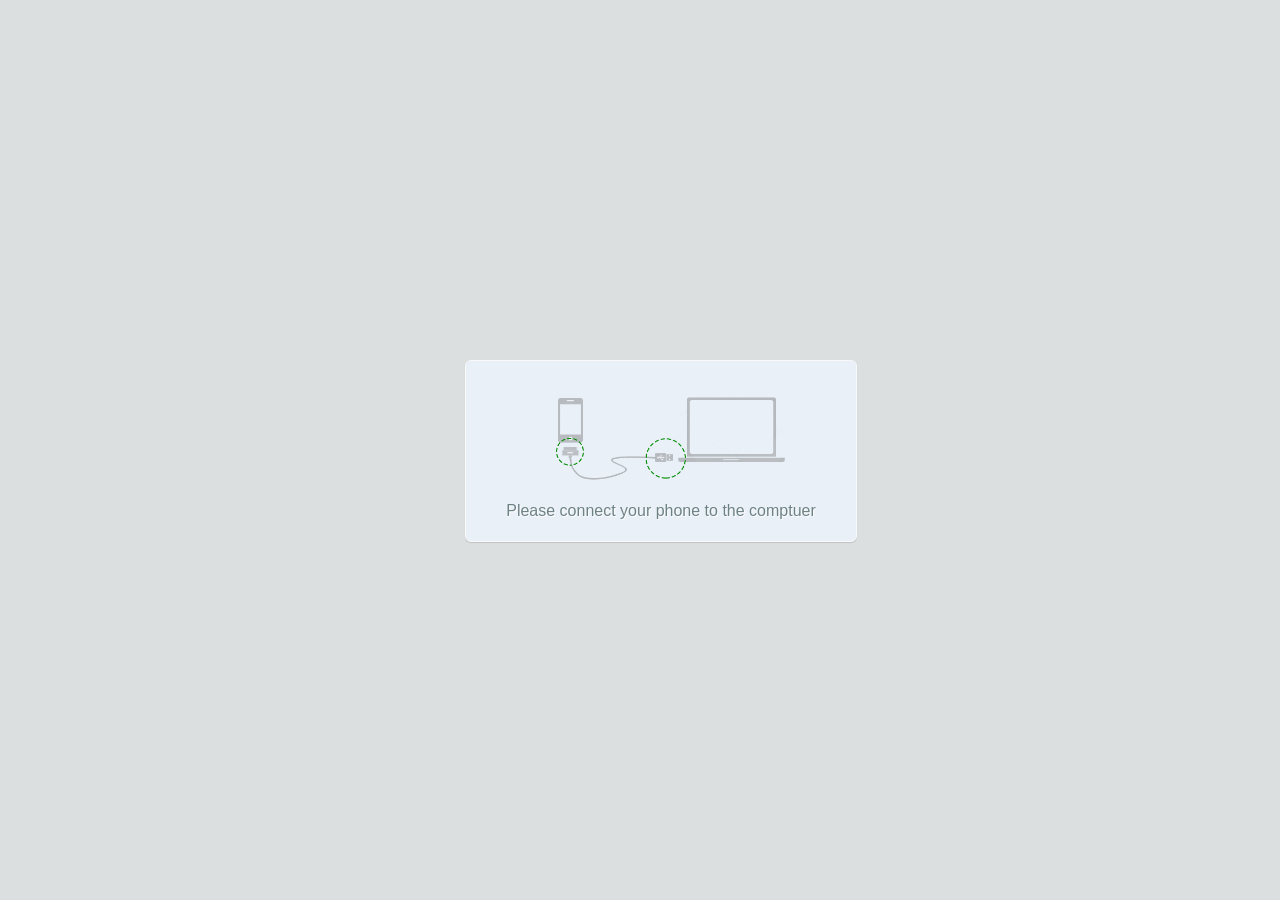
<file: web/src/main/webapp/static/index.html>
<!-- DOCTYPE html !-->
<html>
<head>
<meta name="viewport" content="width=device-width, initial-scale=1.0, maximum-scale=1.0, user-scalable=no" />
    <link rel="stylesheet" type="text/css" href="./bootstrap/css/bootstrap.min.css">
    <link rel="stylesheet" type="text/css" href="./css/bootstrap-select.css">
    <link rel="stylesheet" type="text/css" href="./bootstrap/bootstrap3-editable/bootstrap3-editable/css/bootstrap-editable.css">
    <link rel="stylesheet" type="text/css" href="./css/jquery-ui.css">
    <link rel="stylesheet" type="text/css" href="./css/font-awesome.min.css">
    <link async href="http://fonts.googleapis.com/css?family=Delius" rel="stylesheet" type="text/css"/>
    
    <link rel="stylesheet" type="text/css" href="./css/style.css">
<title>MX</title>
</head>
<body>

<!-- Connection Information Section  -->
<div class="container-wrapper-start-up container-wrapper">
	<div class="container-start-up-content">
		<p>Please connect your phone to the comptuer</p>
	</div>
</div>

<!-- Selection App Section-->
<div class="container-wrapper-search-app hide-this dNone">
	<div class="connected-device-section">
		<div class="activated-col">
			<label class="activated-lable-value">Connected Device : </label>
			<span class="activated-text activated-device-name">Samsung S3</span>
		</div>
       
        <div class="activated-col app-name dNone">   
			<label class="activated-lable-value">App Name : </label>
			<div class="search-bar-wrapper">
		<div class="input-wrapper">
			<input type="text" class="search-input-big" value="WhatsApp" />
			<button class="search-start-button"><i class="fa fa-play-circle"></i></button>
		</div>
	</div>
		</div>
	</div>
	<div class="search-bar-wrapper global-search">
		<div class="input-wrapper">
			<input type="text" class="search-input-big" placeholder="Enter your app" />
			<button class="search-start-button"><i class="fa fa-play-circle"></i></button>
		</div>
	</div>
</div>

<!-- App Rendered Data  -->
<div class="td-container dNone" id="container">
<header class="header">
	<div class="row">
		
	<div class="col-sm-7">
	<div class="tabs">
		<ul>
			 <li class="active"><a href="#home" data-toggle="tab">Grades</a></li>
  <li><a href="#gradePerRule" data-toggle="tab"><span class="defaultGradeText">Grades </span>Per Rule</a></li>
  <li><a href="#activities" data-toggle="tab">All Activities</a></li>
		</ul>
	</div>
	</div>
	<div class="col-sm-5">
	<div class="settings">
		<div class="profileURL">
			<span class="defaultLabelText">URL : </span>
			<span class="urlActiveText" id="urlText"></span>
			<span class="editIcon dNone"><i class="fa fa-edit"></i></span>
		</div>
		<div class="hrLine">|</div>
		<div class="ruleSet">
			<span class="defaultLabelText">Ruleset </span>
			<span class="dropdown" id="ruleset">
				<select class="selectpicker" >
				</select>
			</span>
		</div>
	</div>
	</div>
	</div>
</header>
<div class="mainContent">
	<div class="tab-content ">
  <div class="gradesTab tab-pane fade in active " id="home">
  	<div class="contentHeader">
  		<div class="row gradesRow">
  			<div class="col-sm-4">
  				<div class="primaryGrade">
  					<h2>Grade </h2>
  					<div id="grade" class="grade"></div>
  				</div>
  			</div>
  			<div class="col-sm-8">
  				<div class="overallPerformance">
  					Overall Performance Score : <span class="performScoreNumber"></span>
  					
  				</div>
  			</div>
  		</div>
  	</div>
  	<div class="contentBody">
  		<div class="row">
  			<div class="col-sm-3 leftSec">
	  		<div class="leftTabs" id="activities">
				<ul>
				 	<!--<li class="active"><a href="#scan" data-toggle="tab"><div class="gradeBlock grade-c">C</div> Scan</a></li>
				  	<li><a href="#settings" data-toggle="tab"><div class="gradeBlock grade-a">A</div>Settings</a></li>
				  	<li><a href="#antiVirusMainScreen" data-toggle="tab"><div class="gradeBlock grade-b">B</div>Antivirus Main Screen</a></li>
				  	<li><a href="#buy" data-toggle="tab"><div class="gradeBlock grade-d">D</div>Buy</a></li>
				  	<li><a href="#securityUpdatesSettings" data-toggle="tab"><div class="gradeBlock grade-e">E</div>Security Updates Settings</a></li>
					!-->
				</ul>
			</div>
			</div>
			<div class="col-sm-9 leftTabContent">
			<div class="leftTabContainer">
		  		<div class="tab-pane fade in active" id="scan">
		  			<div class="leftTabContainerWrapper">
		  				<h2>Scan</h2>
		  				<div class="activity-variables">
		  					<div class="row">
		  						<div class="col-sm-3">
		  							<div class="activityVar">70</div>
		  							<div class="activityLabel">Launch time 
in milliseconds</div>
		  						</div><div class="col-sm-3">
		  							<div class="activityVar">0</div>
		  							<div class="activityLabel">Activity in
Back Stack</div>
		  						</div><div class="col-sm-3">
		  							<div class="activityVar">6</div>
		  							<div class="activityLabel">Number of 
Overdraws</div>
		  						</div><div class="col-sm-3">
		  							<div class="activityVar">56</div>
		  							<div class="activityLabel">GC Concurrent</div>
		  						</div><div class="col-sm-3">
		  							<div class="activityVar color-notify"><i class="fa fa-warning"></i></div>
		  							<div class="activityLabel">GC Alloc</div>
		  						</div>
		  					</div>
		  				</div>
		  				<div class="varInfo">
		  					<p>Code snippet for how to use Font Awesome on any element and a full list of all the Font Awesome icons and their CSS content values. Updated to v 4.0.</p>
		  				</div>
		  			</div>
		  		</div>
		  		<div class="tab-pane fade" id="settings">	<div class="leftTabContainerWrapper">
		  				<h2>Settings</h2>
		  				<div class="activity-variables">
		  					<div class="row">
		  						<div class="col-sm-3">
		  							<div class="activityVar">54</div>
		  							<div class="activityLabel">Launch time 
in milliseconds</div>
		  						</div><div class="col-sm-3">
		  							<div class="activityVar">10</div>
		  							<div class="activityLabel">Activity in
Back Stack</div>
		  						</div><div class="col-sm-3">
		  							<div class="activityVar color-notify"><i class="fa fa-warning"></i></div>
		  							<div class="activityLabel">Number of 
Overdraws</div>
		  						</div><div class="col-sm-3">
		  							<div class="activityVar">0</div>
		  							<div class="activityLabel">GC Concurrent</div>
		  						</div><div class="col-sm-3">
		  							<div class="activityVar">4</div>
		  							<div class="activityLabel">GC Alloc</div>
		  						</div>
		  					</div>
		  				</div>
		  				<div class="varInfo">
		  					<p>Code snippet for how to use Font Awesome on any element and a full list of all the Font Awesome icons and their CSS content values. Updated to v 4.0.</p>
		  				</div>
		  			</div>
		  		</div>
		  		<div class="tab-pane fade" id="antiVirusMainScreen">	<div class="leftTabContainerWrapper">
		  				<h2>Antivirus Main Screen</h2>
		  				<div class="activity-variables">
		  					<div class="row">
		  						<div class="col-sm-3">
		  							<div class="activityVar">670</div>
		  							<div class="activityLabel">Launch time 
in milliseconds</div>
		  						</div><div class="col-sm-3">
		  							<div class="activityVar">0</div>
		  							<div class="activityLabel">Activity in
Back Stack</div>
		  						</div><div class="col-sm-3">
		  							<div class="activityVar color-notify"><i class="fa fa-warning"></i></div>
		  							<div class="activityLabel">Number of 
Overdraws</div>
		  						</div><div class="col-sm-3">
		  							<div class="activityVar">0</div>
		  							<div class="activityLabel">GC Concurrent</div>
		  						</div><div class="col-sm-3">
		  							<div class="activityVar">4</div>
		  							<div class="activityLabel">GC Alloc</div>
		  						</div>
		  					</div>
		  				</div>
		  				<div class="varInfo">
		  					<p>Code snippet for how to use Font Awesome on any element and a full list of all the Font Awesome icons and their CSS content values. Updated to v 4.0.</p>
		  				</div>
		  			</div>
		  		</div>
		  		<div class="tab-pane fade" id="buy">	<div class="leftTabContainerWrapper">
		  				<h2>Buy</h2>
		  				<div class="activity-variables">
		  					<div class="row">
		  						<div class="col-sm-3">
		  							<div class="activityVar">7</div>
		  							<div class="activityLabel">Launch time 
in milliseconds</div>
		  						</div><div class="col-sm-3">
		  							<div class="activityVar">0</div>
		  							<div class="activityLabel">Activity in
Back Stack</div>
		  						</div><div class="col-sm-3">
		  							<div class="activityVar color-notify"><i class="fa fa-warning"></i></div>
		  							<div class="activityLabel">Number of 
Overdraws</div>
		  						</div><div class="col-sm-3">
		  							<div class="activityVar">10</div>
		  							<div class="activityLabel">GC Concurrent</div>
		  						</div><div class="col-sm-3">
		  							<div class="activityVar">4</div>
		  							<div class="activityLabel">GC Alloc</div>
		  						</div>
		  					</div>
		  				</div>
		  				<div class="varInfo">
		  					<p>Code snippet for how to use Font Awesome on any element and a full list of all the Font Awesome icons and their CSS content values. Updated to v 4.0.</p>
		  				</div>
		  			</div>
		  		</div>
		  		<div class="tab-pane fade" id="securityUpdatesSettings">	<div class="leftTabContainerWrapper">
		  				<h2>Security Updates Settings</h2>
		  				<div class="activity-variables">
		  					<div class="row">
		  						<div class="col-sm-3">
		  							<div class="activityVar">70</div>
		  							<div class="activityLabel">Launch time 
in milliseconds</div>
		  						</div><div class="col-sm-3">
		  							<div class="activityVar">0</div>
		  							<div class="activityLabel">Activity in
Back Stack</div>
		  						</div><div class="col-sm-3">
		  							<div class="activityVar">4</div>
		  							<div class="activityLabel">Number of 
Overdraws</div>
		  						</div><div class="col-sm-3">
		  							<div class="activityVar color-notify"><i class="fa fa-warning"></i></div>
		  							<div class="activityLabel">GC Concurrent</div>
		  						</div><div class="col-sm-3">
		  							<div class="activityVar">4</div>
		  							<div class="activityLabel">GC Alloc</div>
		  						</div>
		  					</div>
		  				</div>
		  				<div class="varInfo">
		  					<p>Code snippet for how to use Font Awesome on any element and a full list of all the Font Awesome icons and their CSS content values. Updated to v 4.0.</p>
		  				</div>
		  			</div>
		  		</div>
	  		</div>
	  		</div>
  		</div>
  	</div>
  	
  </div>
  <div class="tab-pane fade" id="gradePerRule">	
  <div class="contentHeader">
  		<div class="row gradesRow">
  			<div class="col-sm-4">
  				<div class="primaryScore">
  					<h2>Performance Score : <span class="score-bad">Bad</span>  </h2>
  				</div>
  			</div>
  		</div>
  	</div>
  	<div class="contentBody">
  		<div class="row">

			<div class="col-sm-12">
            <div class="colWrapper gradePerRule">
            <div class="row">
		  						<div class="col-sm-3">
                                <div class="scoreBlockWrapper">
		  							<div class="activityVar score-average">50</div>
		  							<div class="activityLabel">Launch Time Performance</div>
</div>
		  						</div><div class="col-sm-3">
                                <div class="scoreBlockWrapper">
		  							<div class="activityVar score-bad">100</div>
		  							<div class="activityLabel">GC Call
Performance</div>
</div>
		  						</div><div class="col-sm-3">
                                <div class="scoreBlockWrapper">
		  							<div class="activityVar score-average">50</div>
		  							<div class="activityLabel">Ativity Stack</div>
</div>
		  						</div><div class="col-sm-3">
                                <div class="scoreBlockWrapper">
		  							<div class="activityVar score-good">25</div>
		  							<div class="activityLabel">Overdraw</div>
</div>
		  						</div>
		  				</div>
		  	</div>		
	  		</div>
  		</div>
  	</div>
  	</div>
  <div class="tab-pane fade" id="activities">
  <div class="contentHeader">
  		<div class="row gradesRow">
  			<div class="col-sm-4">
  				<div class="primaryGrade">
  					<h2>Overall Grade </h2>
  					<div class="grade grade-e">E</div>
  				</div>
  			</div>
  			<div class="col-sm-8">
  				<div class="overallPerformance">
  					Overall Performance Score : <span class="performScoreNumber">80</span>
  					
  				</div>
  			</div>
  		</div>
  	</div>
	<div class="contentBody">
		<div class="tableWrapper">
		<table class="table table-striped">
              <thead>
                <tr>
                  <th>Activity Name</th>
                  <th>Launch Time in (ms)</th>
                  <th>Activity in Back Stack</th>
                  <th>Number of Overdraws</th>
                  <th>GC for Concurrent</th>
                  <th>GC for Alloc</th>
                </tr>
              </thead>
              <tbody>
                <tr>
                  <td>Scan</td>
                  <td>670</td> 
                  <td>0</td>
                  <td><i class="fa fa-warning color-notify"></i></td>
                  <td>0</td>
                  <td>4</td>
                </tr>
				<tr>
                  <td>Settings</td>
                  <td>315</td>
                  <td>0</td>
                  <td><i class="fa fa-warning color-notify"></i></td>
                  <td>0</td>
                  <td>0</td>
                </tr><tr>
                  <td>Antivirus Main Screen</td>
                  <td>477</td> 
                  <td>0</td>
                  <td><i class="fa fa-warning color-notify"></i></td>
                  <td>0</td>
                  <td>4</td>
                </tr>
				<tr>
                  <td>Buy</td>
                  <td>563</td>
                  <td>0</td>
                  <td><i class="fa fa-warning color-notify"></i></td>
                  <td>0</td>
                  <td>4</td>
                </tr><tr>
                  <td>Securty Updates Settings</td>
                  <td>300</td> 
                  <td>0</td>
                  <td><i class="fa fa-warning color-notify"></i></td>
                  <td>0</td>
                  <td>4</td>
                </tr>
				
              </tbody>
            </table>
  	
	</div>
	</div>
  	</div>
</div>
</div>
</div>
</body>


<!--<script type="text/javascript" src="js/jquery.js"></script>!-->
<script src="http://code.jquery.com/jquery-1.9.1.min.js"></script>
<script type="text/javascript" src="./bootstrap/js/bootstrap.min.js"></script>
<script type="text/javascript" src="./bootstrap/bootstrap3-editable/bootstrap3-editable/js/bootstrap-editable.min.js"></script>
<script type="text/javascript" src="./js/jquery.mockjax.js"></script>
<script type="text/javascript" src="./js/jquery.mockjax.js"></script>
<script type="text/javascript" src="./js/underscore-min.js"></script>
<script type="text/javascript" src="./js/backbone-min.js"></script>
<script type="text/javascript" src="./js/bootstrap-select.js"></script>
<script type="text/javascript" src="./js/responsive_classes.js"></script>
<script type="text/javascript" src="./js/script.js"></script>

<script type="text/javascript" src="./js/htmlpreview.min.js"></script>
	<script>HTMLPreview.init();</script>

</body>
</html>
</file>
<file: web/src/main/webapp/static/css/style.css>
html, body, div, span, applet, object, iframe,
h1, h2, h3, h4, h5, h6, p, blockquote, pre,
a, abbr, acronym, address, big, cite, code,
del, dfn, em, img, ins, kbd, q, s, samp,
small, strike, strong, sub, sup, tt, var,
b, u, i, center,
dl, dt, dd, ol, ul, li,
fieldset, form, label, legend,
table, caption, tbody, tfoot, thead, tr, th, td,
article, aside, canvas, details, embed, 
figure, figcaption, footer, header, hgroup, 
menu, nav, output, ruby, section, summary,
time, mark, audio, video {
	margin: 0;
	padding: 0;
	border: 0;
	font-size: 100%;
	font-family: arial;
	vertical-align: baseline;
  font-size: 13px;
}
/* HTML5 display-role reset for older browsers */
article, aside, details, figcaption, figure, 
footer, header, hgroup, menu, nav, section {
	display: block;
}

ol, ul {
	list-style: none;
}
blockquote, q {
	quotes: none;
}
blockquote:before, blockquote:after,
q:before, q:after {
	content: '';
	content: none;
}
table {
	border-collapse: collapse;
	border-spacing: 0;
}

body {
line-height: 1;
 background: #DCDFE0;
  -webkit-box-sizing: content-box;
  -moz-box-sizing: content-box;
  box-sizing: content-box;
  border: none;
  font: normal normal normal 15px/20px "aril", Helvetica, sans-serif;
  color: rgba(0,0,0,0.9);
  -o-text-overflow: clip;
  text-overflow: clip;
font-family: arial !important;
}

.td-container{
	position: relative;
  -webkit-box-sizing: content-box;
  -moz-box-sizing: content-box;
  box-sizing: content-box;
  min-height: 500px;
  border: 1px solid rgba(255,255,255,1);
  -webkit-border-radius: 3px;
  border-radius: 3px;
  background: -webkit-linear-gradient(-90deg, #e9f0f8 0, #e9f0f8 3%, #e9f0f8 100%);
  background: -moz-linear-gradient(180deg, #e9f0f8 0, #e9f0f8 3%, #e9f0f8 100%);
  background: linear-gradient(180deg, #e9f0f8 0, #e9f0f8 3%, #e9f0f8 100%);
  background-position: 50% 50%;
  -webkit-background-origin: padding-box;
  background-origin: padding-box;
  -webkit-background-clip: border-box;
  background-clip: border-box;
  -webkit-background-size: auto auto;
  background-size: auto auto;
  -webkit-box-shadow: 0 0 1px 1px rgba(0,0,0,0.13) ;
  box-shadow: 0 0 1px 1px rgba(0,0,0,0.13) ;
  margin:55px 15px 15px 15px;
  padding: 0px;
}

.header {
    position: absolute;
    top: -60px;
    width: 100%;
}
.tabs li {
    display: inline-block;
    margin-right: 8px;
    position: relative;
    z-index: 0;
}

.tabs {
    position: absolute;
    top: 21px;
    left: 23px;
}


.btn.dropdown-toggle.selectpicker.btn-default,
.tabs a {
 /* border-top: rgba(159, 181, 204, 1); */
    -webkit-box-sizing: content-box;    
    -moz-box-sizing: content-box;    box-sizing: content-box;    width: 100%;    
    height: 25px;    padding: 11px 0 0;    
    border-top: 1px solid rgba(200, 213, 226, 0.2);    -webkit-border-radius: 7px;    
    border-radius: 5px 5px 0px 0px;    font: normal normal normal 13px/normal Arial, Helvetica, sans-serif;    color: #81969B;    text-align: center;    -o-text-overflow: clip;    text-overflow: clip;    
    /* background: -webkit-linear-gradient(-90deg, #f1f6fa 0, #edf4fc 11%, #e5eff8 22%, #DAE2E9 100%); */    background: -moz-linear-gradient(180deg, #f1f6fa 0, #edf4fc 11%, #e5eff8 22%, #DAE2E9 100%);    
    background: linear-gradient(180deg, #F9FCFF 0, #edf4fc 11%, #E8EDF1 22%, #DAE2E9 100%);    background-position: 50% 50%;    -webkit-background-origin: padding-box;    background-origin: padding-box;    -webkit-background-clip: border-box;    background-clip: border-box;    -webkit-background-size: auto auto;    background-size: auto auto;    
    /* -webkit-box-shadow: 0 0 1px 1px rgba(0,0,0,0.13) ; */    
    /* box-shadow: 0 0 1px 1px rgba(0,0,0,0.13) ; */
    display: block;
    padding-left: 5px;
    padding-right: 5px;
    text-decoration: none !important;
    
 border-left: 1px solid rgba(198, 208, 216, 0.97);
    
 border-right: 1px solid rgba(252, 253, 255, 1);
    cursor: pointer;
 border-top-color: #ccc;
}

.tabs a:hover{
	color: #000000;
}

.tabs a{
	
	min-width: 100px;
}

.tabs .active a {
background: -webkit-linear-gradient(-90deg, #fcfcfc 0, #eaeef1 23%, #e8edf1 39%, #ebeff8 100%);
  background: -moz-linear-gradient(180deg, #fcfcfc 0, #eaeef1 23%, #e8edf1 39%, #ebeff8 100%);
  background: linear-gradient(180deg, #fcfcfc 0, #eaeef1 23%, #e8edf1 39%, #ebeff8 100%);
  color: #000000;
  padding-bottom: 1px;
  font-weight: bold;
  border-right-color: #C9C0C0;
  border-bottom: 1px solid #ebeff8;
  border-left-color: #C2CCCE;
  
  
  border-top-color: #C2CCCE;
  
  
}

.defaultLabelText {
    color: #A3A3A3;
    font-weight: normal;
}
.profileURL {
    float: left;
    font-weight: n;
}
.hrLine {
    float: left;
    margin: 0px 12px;
    color: #CCC;
}
.settings {
    position: relative;
    right: 0px;
    /* width: auto; */
    float: right;
    top: 30px;
    font-size: 13px;
    font-family: arial;
}
.ruleSet {
float: left;
position: relative;
top: -6px;
right: 10px;
padding-left: 10px;
}
.urlActiveText {
    font-weight: normal;
}

.dropdown-menu {
    left: -80px;
}

.dNone{
	display: none;
}

.btn.dropdown-toggle.selectpicker.btn-default {
padding-top: 0px;
border-radius: 3px;
position: relative;
top: 2px;
    border-bottom-color: #C7C4C4;
    
 border-top-color: #CEC5C5;
    border-right-color: rgba(170, 158, 158, 0.33);


}
.btn-group.bootstrap-select {
    width: 100px!important;
}

li {}
.dropdown-menu.inner.selectpicker li {
    font-weight: normal;
}
.text {
    font-weight: normal !important;
}
.filter-option.pull-left {
    font-weight: normal;
    color: #000;
}

.muted.text-muted {
display: none;
}

.dropdown-menu.open {
left: -33px;
}

.dropdown-menu{
    width: 145px;
}

.row.gradesRow {
    margin: 5px;
    border: 1px solid;
    border-radius: 4px;
    border-top-color: #F8F9FA;
    padding: 10px 0px;
    border-left-color: #F7F8FA;
    border-right-color: #dee3e9;
    border-bottom-color: #dee3e9;
    
background: #EBF3F3;
}
.primaryGrade h2 {
    float: left;
    position: relative;
}
.grade {
    background: red;
    /* float: left; */
    /* width: 22px; */
    text-align: center;
    margin-left: 5px;
    border-radius: 100px;
    color: #fff;
    /* height: 22px; */
    display: inline-block;
    padding: 5px 11px;
	position: relative;
top: 1px;
}

.grade-a{
	  background: -webkit-linear-gradient(-90deg, #2e922f 0, #166516 100%);
  background: -moz-linear-gradient(180deg, #2e922f 0, #166516 100%);
  background: linear-gradient(180deg, #2e922f 0, #166516 100%);
}

.grade-b{
  background: -webkit-linear-gradient(-90deg, #93b64e 0, #7b9b3b 100%);
  background: -moz-linear-gradient(180deg, #93b64e 0, #7b9b3b 100%);
  background: linear-gradient(180deg, #93b64e 0, #7b9b3b 100%);
}

.grade-c{
  background: -webkit-linear-gradient(-90deg, #e1c637 0, #e09f38 100%);
  background: -moz-linear-gradient(180deg, #e1c637 0, #e09f38 100%);
  background: linear-gradient(180deg, #e1c637 0, #e09f38 100%);
}

.grade-d{
  background: -webkit-linear-gradient(-90deg, #df9242 0, #af4407 100%);
  background: -moz-linear-gradient(180deg, #df9242 0, #af4407 100%);
  background: linear-gradient(180deg, #df9242 0, #af4407 100%);
}

.grade-e{
  background: -webkit-linear-gradient(-90deg, #c73d3d 0, #9b0d0d 100%);
  background: -moz-linear-gradient(180deg, #c73d3d 0, #9b0d0d 100%);
  background: linear-gradient(180deg, #c73d3d 0, #9b0d0d 100%);
}

.grade-f{
  background: -webkit-linear-gradient(-90deg, #93b64e 0, #7b9b3b 100%);
  background: -moz-linear-gradient(180deg, #93b64e 0, #7b9b3b 100%);
  background: linear-gradient(180deg, #93b64e 0, #7b9b3b 100%);
}

.grade-g{
  background: -webkit-linear-gradient(-90deg, #93b64e 0, #7b9b3b 100%);
  background: -moz-linear-gradient(180deg, #93b64e 0, #7b9b3b 100%);
  background: linear-gradient(180deg, #93b64e 0, #7b9b3b 100%);
}

  
.overallPerformance {
    float: right;
    position: relative;
    top: 8px;
    color: #81969B;
    font-weight: normal;
}
.performScoreNumber {
    color: #000;
}

.leftTabs a {
    font-weight: normal;
    font-size: 13px;
    color: #858383;
}
.leftTabs li a {
    padding: 10px 10px 10px 50px;
    border-top: 1px solid #DCE5EC;
    border-bottom: 1px solid rgba(249, 249, 251, 0.37);
    display: block;
    text-decoration: none !important;
}
.leftTabs li {
    overflow: hidden;
    position: relative;
}
.leftTabs li.active a {
    background: #fff;
    color: #000;
    border-top-color: #d1d8e0;
    border-bottom-color: #d1d8e0;
    font-weight: bold;
}

.leftTabContent, .leftSec {
    padding-left: 0px;
    padding-right: 0px;
}
.leftTabContainer {
background-color: #fff;
border: 1px solid #d1d8e0;
margin-right: 12px;
min-height: 445px;
border-radius: 4px 0px 0px 0px;
}
.leftSec {
    position: relative;
    z-index: 2;
}
.leftTabContent {
    position: relative;
    z-index: 1;
    margin-left: -1px;
margin-top: -7px;
}
.leftTabs {
margin-left: 14px;
margin-top: -7px;
}
.leftTabContainer .tab-pane {
    display: none;
}
.leftTabContainer .tab-pane.active {
    display: block;
}

.gradeBlock {
    width: 30px;
    height: 21px;
    position: absolute;
    left: 10px;
    border-left: 4px solid;
	color: #fff;
	text-align: center;
}

.leftSec .active .gradeBlock.grade-a,
.leftSec .active .gradeBlock.grade-b,
.leftSec .active .gradeBlock.grade-c,
.leftSec .active .gradeBlock.grade-d,
.leftSec .active .gradeBlock.grade-e{
	border-left-width:9px;	
}

.gradeBlock.grade-a{
	border-left-color:#35a235;	
}

.gradeBlock.grade-b{
	border-left-color:#a4cb58;	
}

.gradeBlock.grade-c{
	border-left-color:#fade3d;	
}

.gradeBlock.grade-d{
	border-left-color:#f6a24a;	
}

.gradeBlock.grade-e{
	border-left-color:#df4344;	
}

.leftTabContainerWrapper h2 {
font-size: 28px;
font-weight: normal;
padding: 31px 0px 32px 50px;
border-bottom: 1px solid #E4E4E4;
text-align: left;
}
.activity-variables {
    padding-left: 40px;
    padding-top: 10px;
}
.activityVar {
      font: normal normal normal 70px/normal "Delius", Helvetica, sans-serif;
    font-weight: lighter;
    text-align: center;
    min-height: 90px;
}
.activity-variables .col-sm-3 {
    width: 19%;
}
.activityLabel {

text-align: center;
font-weight: normal;
color: #575757;
padding-left: 29px;
padding-right: 20px;
}

p {
    font-weight: normal;
}
.varInfo {
    margin: 30px 50px 50px;
    background: #F3F3F3;
    padding: 20px;
    border-radius: 3px;
}

.colWrapper.gradePerRule {
    padding: 25px 50px 0px;
}
.scoreBlockWrapper {
 background: -webkit-linear-gradient(-142.1250163489018deg, rgba(255,255,255,1) 0, rgba(255,255,255,1) 60%, #ececec 100%);
  background: -moz-linear-gradient(232.1250163489018deg, rgba(255,255,255,1) 0, rgba(255,255,255,1) 60%, #ececec 100%);
  background: linear-gradient(232.1250163489018deg, rgba(255,255,255,1) 0, rgba(255,255,255,1) 60%, #ececec 100%);
    border: 5px solid #E7F7F7;
    padding: 5px;
    box-shadow: 0px 0px 1px rgb(156, 150, 150);
    min-height: 200px;
}
.gradePerRule .col-sm-3 {
    margin: 0px;
    padding: 4px;
}
.gradePerRule .activityVar {
    font-size: 95px;
}
.gradePerRule .activityLabel {
    font-size: 16px;
    font-weight: normal;
}

.score-bad {
color: #e51111;
}

.color-notify,
.score-average {
color: #ffcc33;
}

.score-good {
color: #339900;
}

.tableWrapper {
    background: #FFFFFF;
    margin: -5px 5px 10px 7px;
    font-weight: normal;
    border: 1px solid #E4E2E2;
    border-top: 0px;
}


.tableWrapper td {
    font-weight: normal;
}
.tableWrapper th {
    background: #E2F0F1;
    height: 14px;
    padding-bottom: 4px !important;
    padding-top: 5px !important;
    border-left: 1px solid #D8D4D4;
	border-bottom:0px !important;
}

.tableWrapper td,
.tableWrapper th {
    font-size: 13px;
}

.table-striped>tbody>tr:nth-child(odd)>td {
    border-left: 1px solid #ECECEC;
}
.table-striped>tbody>tr:nth-child(even)>td {
    border-left: 1px solid #E9E6E6;
}

.table.table-striped {
    margin-bottom: 0px;
}

.contentHeader h2{
height: 35px;
padding-top: 10px;
padding-bottom: 5px;
}

.tableWrapper th:first-child,
.tableWrapper td:first-child{
	 border-left:0px;
}

.container-wrapper{
font-weight: normal;
}

.container-wrapper-start-up{
      -webkit-box-sizing: content-box;
  -moz-box-sizing: content-box;
  box-sizing: content-box;
  width: 160px;
  padding: 20px;
  overflow: hidden;
  border: 1px solid rgba(249,249,249,1);
  -webkit-border-radius: 6px;
  border-radius: 6px;
  font-size: 16px;
  color: #808282;
  text-align: center;
  -o-text-overflow: ellipsis;
  text-overflow: ellipsis;
  background: #e9f0f8;
  -webkit-box-shadow: 0 1px 1px 0 rgba(0,0,0,0.13) ;
  box-shadow: 0 1px 1px 0 rgba(0,0,0,0.13) ;
  text-shadow: 1px 1px 1px rgba(255,255,255,1) ;
  width: 350px;
padding-top: 140px;
padding-bottom: 20px;
position: absolute;
top: 50%;
left: 50%;
margin-left: -175px;
margin-top: -90px;
background-image: url('../images/connect_pc_device.png');
background-size: 60% auto;
background-position: 90px 30px;
background-repeat: no-repeat;
}

.container-start-up-content {
font-size: 16px;
font-weight: normal !important;
color: #6E8286;
}

label{
  font-weight: normal;
}

.connected-device-section {
    padding: 5px;
    background: #fff;
    box-shadow: 1px 1px 1px rgba(0,0,0,0.2);
	min-height:55px;
}
.activated-lable-value {
    color: #A0A0A0;
}
.activated-text {
    font-weight: bold;
}

.search-bar-wrapper {
    padding: 3px;
    background: #fff;
    width: 30%;
    position: absolute;
    top: 40%;
    left: 52%;
    border-radius: 2px;
    border: 1px solid #D3D0D0;
    margin-left: -15%;
    margin-top: 10px;
}
.input-wrapper {
padding-right: 50px;
padding-left: 10px;
}
.search-input-big {
    width: 100%;
    height: 40px;
    border: 0px;
    font-size: 25px;
    font-weight: normal;
}
.search-start-button {
    position: absolute;
    right: 0px;
    top: 0px;
    width: 52px;
    border: 0px;
    height: 45px;


background: none;
}

.stop-button {
    position: absolute;
    right: 0px;
    top: 0px;
    width: 52px;
    border: 0px;
    height: 45px;


background: none;
}

.search-input-big::-webkit-input-placeholder {font-size: 14px; line-height: 30px; }
.search-input-big::-moz-placeholder {font-size: 14px; }
.search-input-big::-ms-input-placeholder {font-size: 14px;}

.fa.fa-play-circle {
    font-size: 45px;
    line-height: 42px;
}

.hide-this{
  display: none;
}

.show-this{
  display: block;
}

.container-start-up-content p {
font-size: 16px;
}

.search-start-button .fa.fa-play-circle {
    position: absolute;
    top: 2px;
    right: 3px;
}

.activityVar i {
font-size: 55px;
position: relative;
top: 0px;
}

.m320 .settings{
	position: relative;
top: -17px;
}

.m320 .defaultGradeText,
.m320 .ruleSet .defaultLabelText{
	display:none;
}

.m320 .gradesRow .col-sm-4{
	margin:0px;
	padding:0px;
}

.m320 .tabs{
	left:15px;
}

.m320 .td-container {
    margin-top: 90px;
}
.m320 .row.gradesRow > .col-sm-4 {
    float: left;
}
.m320 .primaryGrade {
    width: auto;
    display: inline-block;
}
.m320 .tabs a {
    min-width: 70px;
}

.m320 #home {
    overflow: hidden;
}
.m320 .activity-variables .col-sm-3 {
width: 90%;
margin: 6px 0px 0px 0px;
padding: 0px;
border-bottom: 1px solid #EAF5FA;
}

.m768.mobile-menu.settings{
	position:relative;
	top: -17px;
	right: -15px;
}
.m768.mobile-menu.defaultGradeText,
.m768.mobile-menu.ruleSet .defaultLabelText{
	display:none;
}
.m768.mobile-menu .gradesRow .col-sm-4{
	margin:0px;
	padding:0px;
}
.m768.mobile-menu .tabs{
	left:15px;
}
.m768.mobile-menu .td-container {
    margin-top: 80px;
}
.m768.mobile-menu .row.gradesRow > .col-sm-4 {
    float: left;
}
.m768.mobile-menu .primaryGrade {
    width: auto;
    display: inline-block;
}
.m768.mobile-menu .tabs a {
    min-width: 70px;
}

.m768.mobile-menu .ruleSet .defaultLabelText {
    display: none;
}
.m768.mobile-menu #home {
    overflow: hidden;
}
.m768.mobile-menu .activity-variables .col-sm-3 {
    width: 100%;;
    margin: 20px 0px 0px -20px;
    padding: 0px;
}

.m768.mobile-menu  .profileURL {
    position: absolute;
    top: -50px;
}
.m768.mobile-menu .profileURL {
    position: absolute;
    top: -40px;
    left: 0px;
    right: auto;
}
.m768.mobile-menu .header .col-sm-5 {
    display: block;
    position: relative;
    float: none;
    right: auto;
    left: 0px;
}
.settings {}
.m768.mobile-menu .settings {
    position: relative;
    left: 4px;
    float: none;
}
.m768.mobile-menu .ruleSet {
    float: right;
    right: 17px;
}

.mobile-menu.m320 .leftTabs {
    max-width: 210px;
    /* float: left; */
}
.mobile-menu.m320 .col-sm-9.leftTabContent {
float: right;
margin-left: 203px;
margin-top: -84px;
z-index: 3;
}

.m320.mobile-menu .leftTabContainerWrapper h2 {
    padding: inherit;
}
.m320.mobile-menu .gradesTab .leftTabContainerWrapper h2 {
padding: 10px 0px 10px 0px;
font-size: 19px;
text-align: center;
}
.m320.mobile-menu  .activity-variables {
    padding-left: 0px;
}
.m320.mobile-menu  .activity-variables {
    padding-left: 0px;
}
.m320.mobile-menu .activity-variables {
    padding-left: 10px;
}
.m320.mobile-menu .gradesTab .activityVar {
font-size: 30px;
min-height: 30px;
font-weight: bold;
}


.m320.mobile-menu .varInfo {
    padding: 10px;
    margin: 10px;
}

.m320.mobile-menu .activityLabel {
padding-left: 18px;
}

.mobile-menu.m768 .leftSec {
max-width: 220px;
}

.mobile-menu.m768 .leftTabContent {
margin-left: 217px;
margin-top: -84px;
}

.m768.mobile-menu .activity-variables .col-sm-3 {
width: 45%;
margin: 6px 7px 0px 0px;
float: left;
border: 1px solid #F0F0F0;
min-height: 120px;
padding-top: 10px;
}

.m768.mobile-menu .leftTabContainerWrapper h2 {
display: none;
}

.m768.mobile-menu .activityLabel{
padding-left: 19px;
padding-right: 10px;
}
.m768.mobile-menu .activityVar {
font: normal normal normal 45px/normal "Delius", Helvetica, sans-serif;
font-weight: lighter;
text-align: center;
min-height: 60px;
}

.m320.mobile-menu .container-wrapper-start-up {
background-size: 73% auto;
background-position: 58px 30px;
width:250px;
top: 50%;
left: 50%;
margin-left: -145px;
margin-top: -150px;
}

.m320.mobile-menu  .search-bar-wrapper {
padding: 3px;
background: #fff;
width: 70%;
position: absolute;
top: 40%;
left: 50%;
border-radius: 2px;
border: 1px solid #D3D0D0;
margin-left: -35%;
margin-top: 10px;
}


.m768.mobile-menu .search-bar-wrapper {
padding: 3px;
background: #fff;
width: 60%;
position: absolute;
top: 40%;
left: 52%;
border-radius: 2px;
border: 1px solid #D3D0D0;
margin-left: -30%;
margin-top: 10px;
}

.activated-col+.activated-col:after {
content: "|";
position: absolute;
left: 3px;
top: 9px;
color: #BDBCBC;
}
.activated-col {
float: left;
padding-top: 10px;
padding-left: 25px;
position:relative;
}
.activated-col+.activated-col {
    padding-left: 18px;
    margin-left: 10px;
}

.activated-col .search-bar-wrapper {
    width: 250px;
    top: 0px;
    left: auto;
    margin-top: -3px;
    position: relative;
    display: inline-block;
    margin-left: 0px;
    height: 25px;
}
.activated-col .search-bar-wrapper input.search-input-big {
    height: 17px;
    font-size: 15px;
    line-height: 12px;
}
.activated-col .search-bar-wrapper .search-start-button i {
    top: -9px;
    font-size: 22px;
}
.activated-col .search-bar-wrapper .search-start-button i {}
.activated-col .search-bar-wrapper button.search-start-button {
    width: 30px;
    height: 30px;
}
</file>
